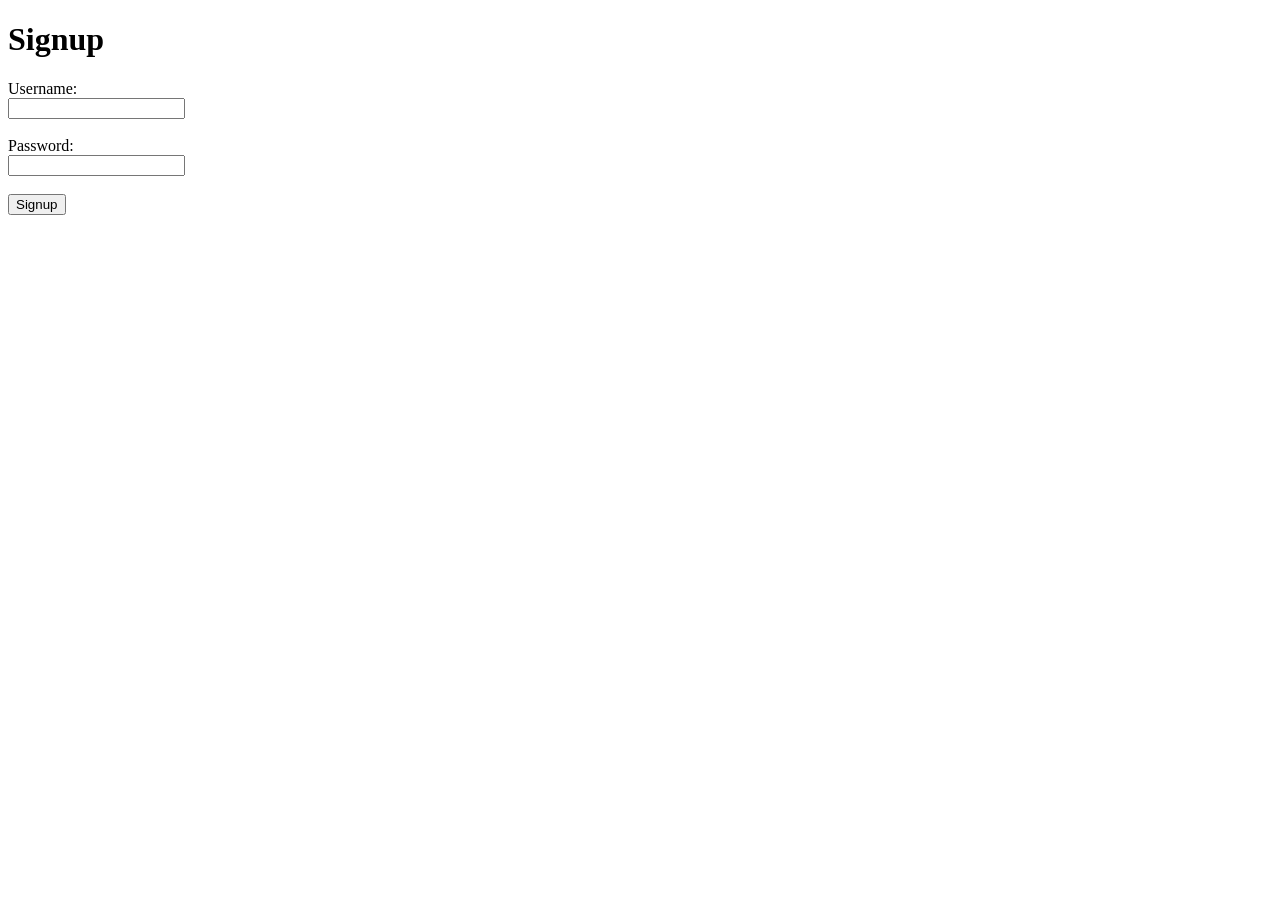
<file: frontend/signup.html>
<!DOCTYPE html>
<html lang="en">
<head>
    <meta charset="UTF-8">
    <meta name="viewport" content="width=device-width, initial-scale=1.0">
    <title>Signup Page</title>
</head>
<body>
    <h1>Signup</h1>
    <form action="/signup" method="post">
        <label for="username">Username:</label><br>
        <input type="text" id="username" name="username"><br><br>
        <label for="password">Password:</label><br>
        <input type="password" id="password" name="password"><br><br>
        <input type="submit" value="Signup">
    </form>
</body>
</html>
</file>
